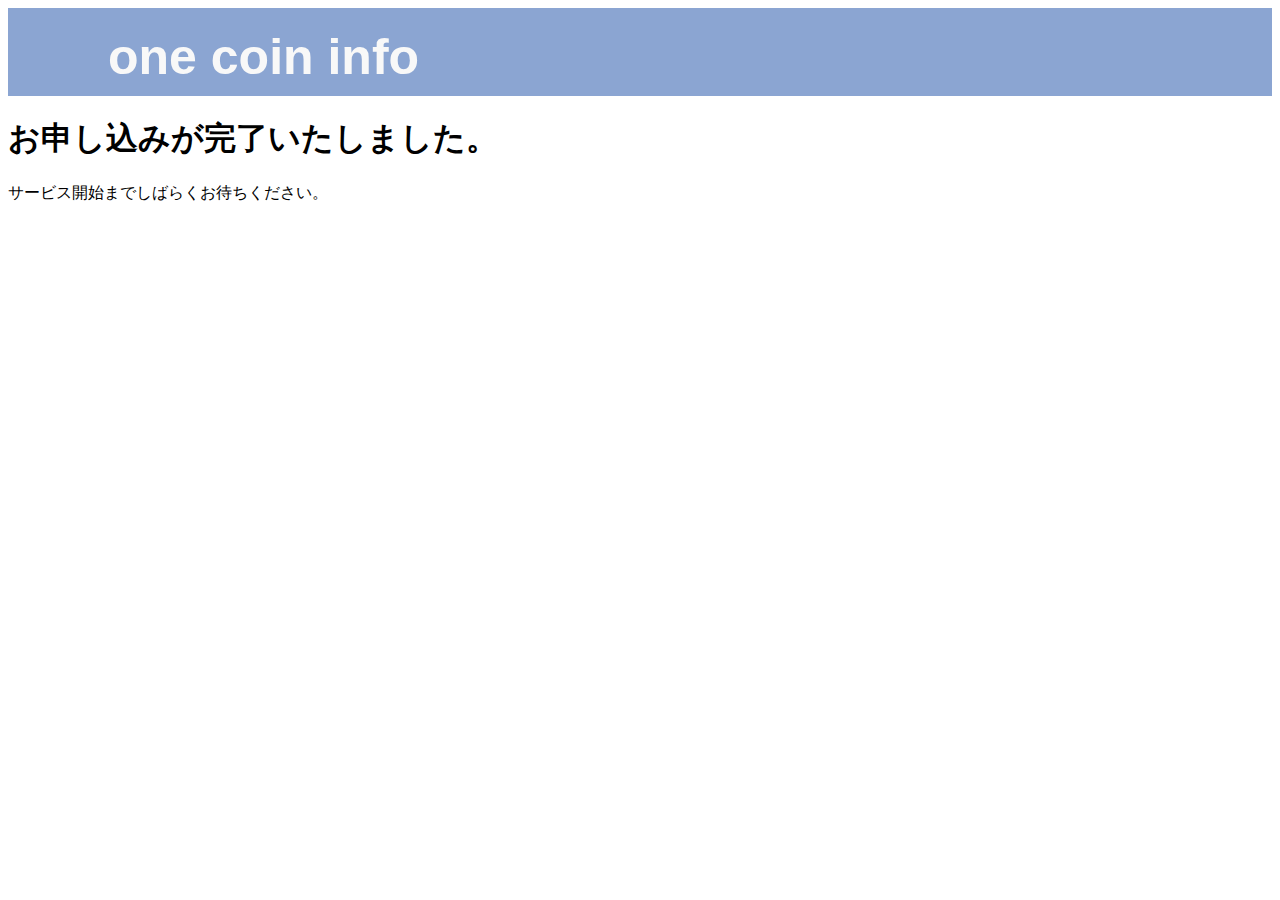
<file: index.html>
<!DOCTYPE html>
<html lang="ja">
<head>
  <meta charset="UTF-8">
  <meta name="viewport" content="width=device-width, initial-scale=1.0">
  <link rel="stylesheet" href="styles.css">
  <title>申込完了</title>
</head>
<body>
  <h2 class="onecoininfo">one coin info</h2>
  <h1>お申し込みが完了いたしました。</h1>
  <p>サービス開始までしばらくお待ちください。</p>

<!DOCTYPE html>
</html>
</file>
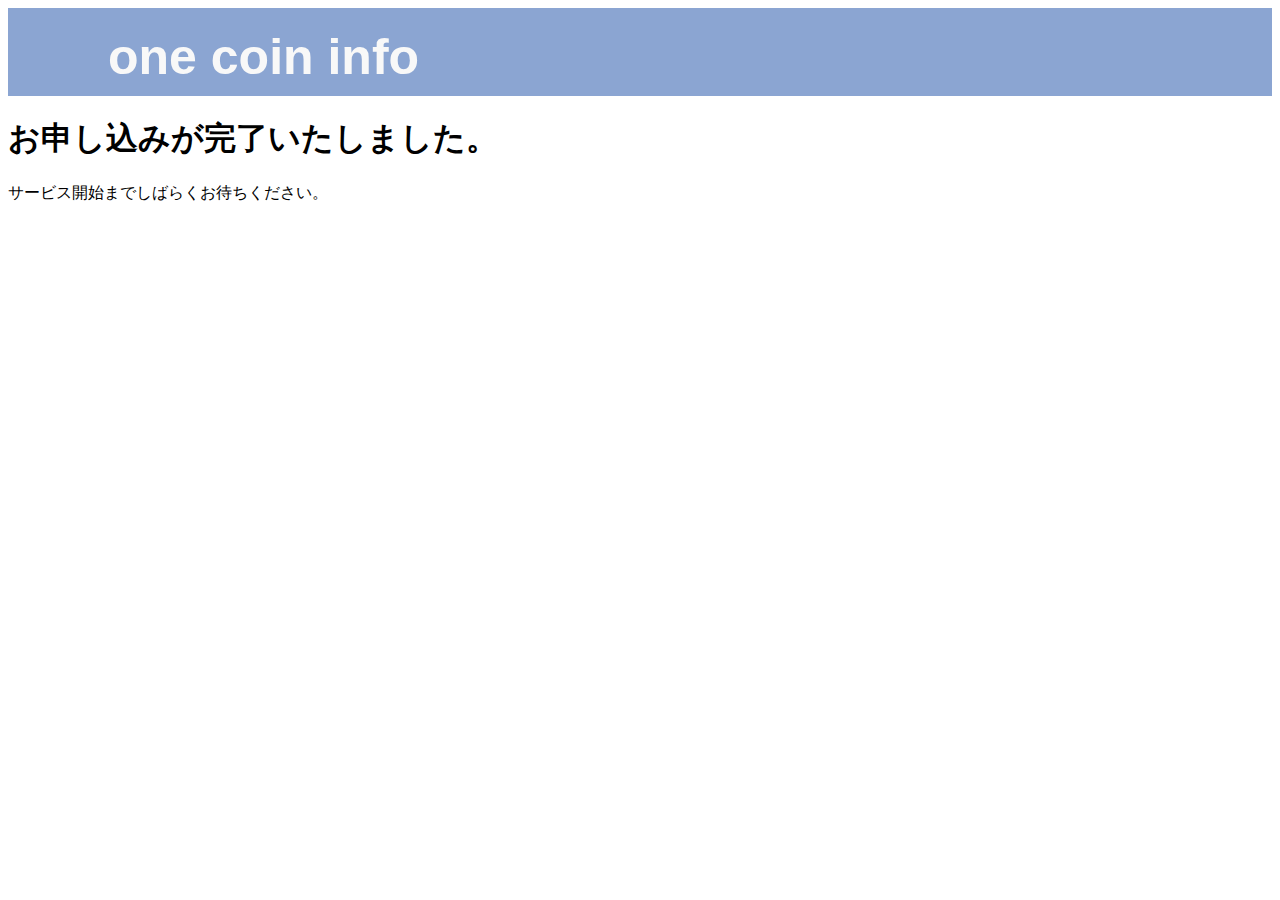
<file: llindex.html>
<!DOCTYPE html>
<html lang="ja">
<head>
  <meta charset="UTF-8">
  <meta name="viewport" content="width=device-width, initial-scale=1.0">
  <link rel="stylesheet" href="styles.css">
  <title>申込完了</title>
</head>
<body>
  <h2 class="onecoininfo">one coin info</h2>
  <h1>お申し込みが完了いたしました。</h1>
  <p>サービス開始までしばらくお待ちください。</p>

<!DOCTYPE html>
</html>
</file>
<file: styles.css>
.onecoininfo {
  color: #f8f8f8;
  background: #8BA5D2;
  padding-top: 20px;
  padding-bottom: 10px;
  padding-left: 100px;
  margin: 0;
  font-size: 50px;
  font-family: Helvetica, Arial,  sans-serif;
}
</file>
